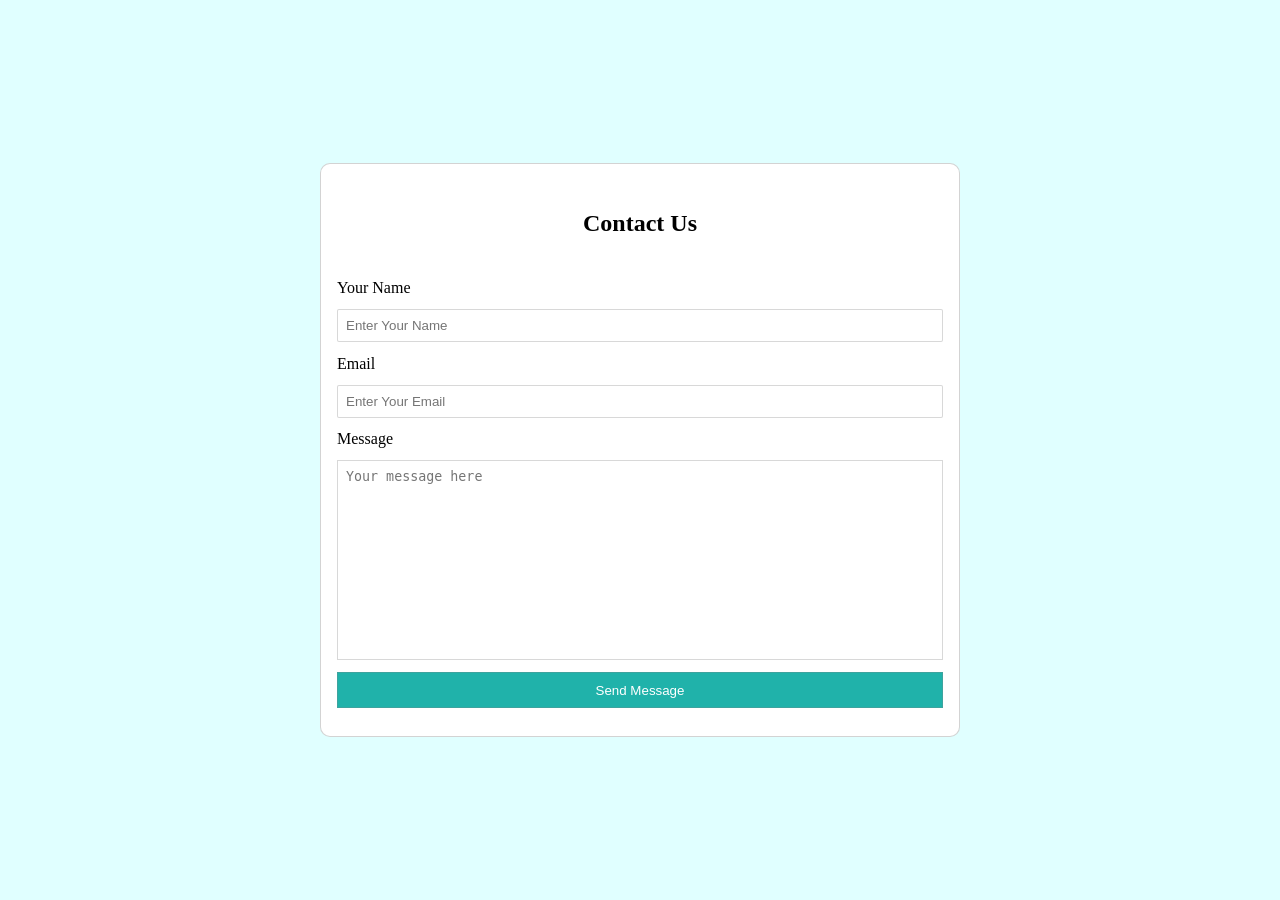
<file: CSS/DAY-4/index.html>
<!doctype html>
<html lang="en">
  <head>
    <meta charset="UTF-8" />
    <meta name="viewport" content="width=device-width, initial-scale=1.0" />
    <title>Document</title>
    <link rel="stylesheet" href="style.css" />
  </head>
  <body>
    <div class="box">
      <h1>contact us</h1>
      <form>
        <label for="name">Your Name</label>
        <input type="text" id="name" placeholder="Enter your name" />
        <label for="email">Email</label>
        <input type="email" id="email" placeholder="Enter your email" />
        <label for="message">Message</label>
        <textarea id="message" placeholder="Your message here"></textarea>
        <button id="btn" type="submit">send Message</button>
      </form>
    </div>
  </body>
</html>
</file>
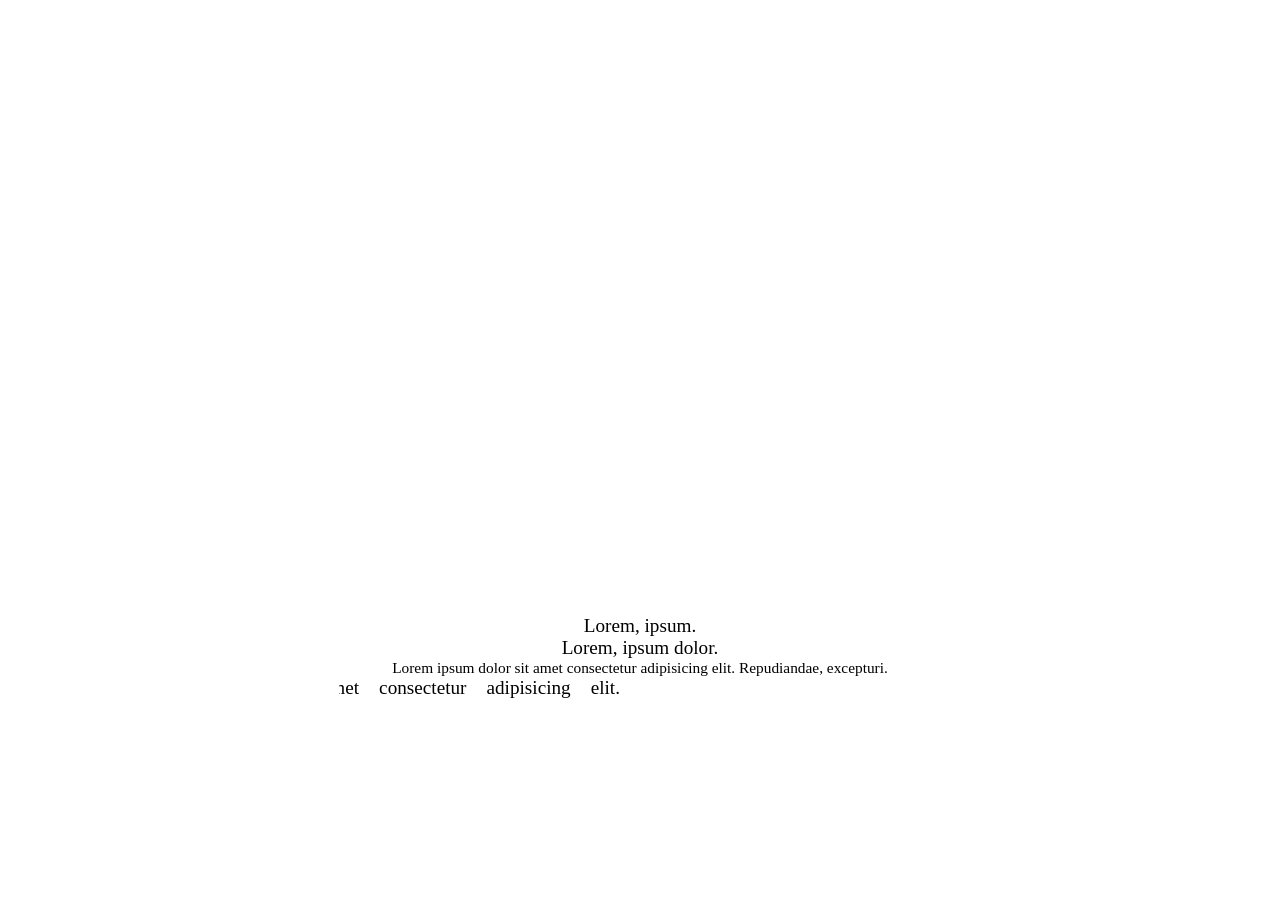
<file: CSS/PROJECT-3/index.html>
<!doctype html>
<html lang="en">
  <head>
    <meta charset="UTF-8" />
    <meta name="viewport" content="width=device-width, initial-scale=1.0" />
    <title>Document</title>
    <link rel="stylesheet" href="style.css" />
  </head>
  <body>
    <main>
      <div class="img"></div>
      <div class="content">
        <h1>
          Lorem, ipsum. <br />
          Lorem, ipsum dolor.
        </h1>
        <p>
          Lorem ipsum dolor sit amet consectetur adipisicing elit. Repudiandae,
          excepturi.
        </p>
      </div>

      <div class="view-2">
        <div class="marquee">
          <div class="text">
            <p>Lorem</p>
            <p>ipsum</p>
            <p>dolor</p>
            <p>sit</p>
            <p>amet</p>
            <p>consectetur</p>
            <p>adipisicing</p>
            <p>elit.</p>
          </div>
          <div class="text">
            <p>Lorem</p>
            <p>ipsum</p>
            <p>dolor</p>
            <p>sit</p>
            <p>amet</p>
            <p>consectetur</p>
            <p>adipisicing</p>
            <p>elit.</p>
          </div>
        </div>
      </div>
    </main>
  </body>
</html>
</file>
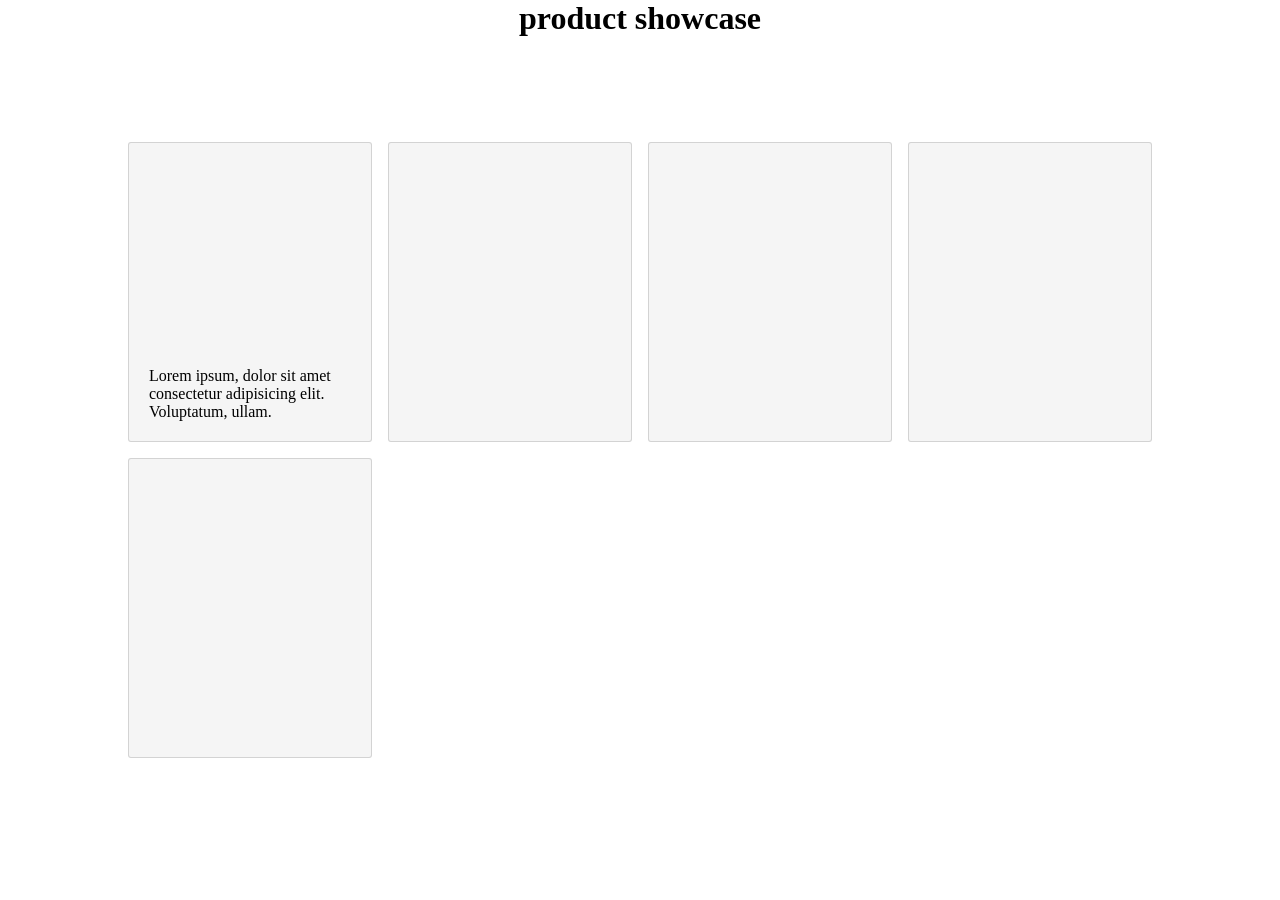
<file: CSS/PROJECT/index.html>
<!doctype html>
<html lang="en">
  <head>
    <meta charset="UTF-8" />
    <meta name="viewport" content="width=device-width, initial-scale=1.0" />
    <title>Document</title>
    <link rel="stylesheet" href="style.css" />
  </head>
  <body>
    <main>
      <header>
        <h1>product showcase</h1>
      </header>
      <div class="box">
        <div class="cart">
          <div class="img"></div>
          <div>
            <p>
              Lorem ipsum, dolor sit amet consectetur adipisicing elit.
              Voluptatum, ullam.
            </p>
          </div>
        </div>
        <div class="cart">
          <div class="img"></div>
        </div>
        <div class="cart">
          <div class="img"></div>
        </div>
        <div class="cart">
          <div class="img"></div>
        </div>
        <div class="cart">
          <div class="img"></div>
        </div>
      </div>
    </main>
  </body>
</html>
</file>
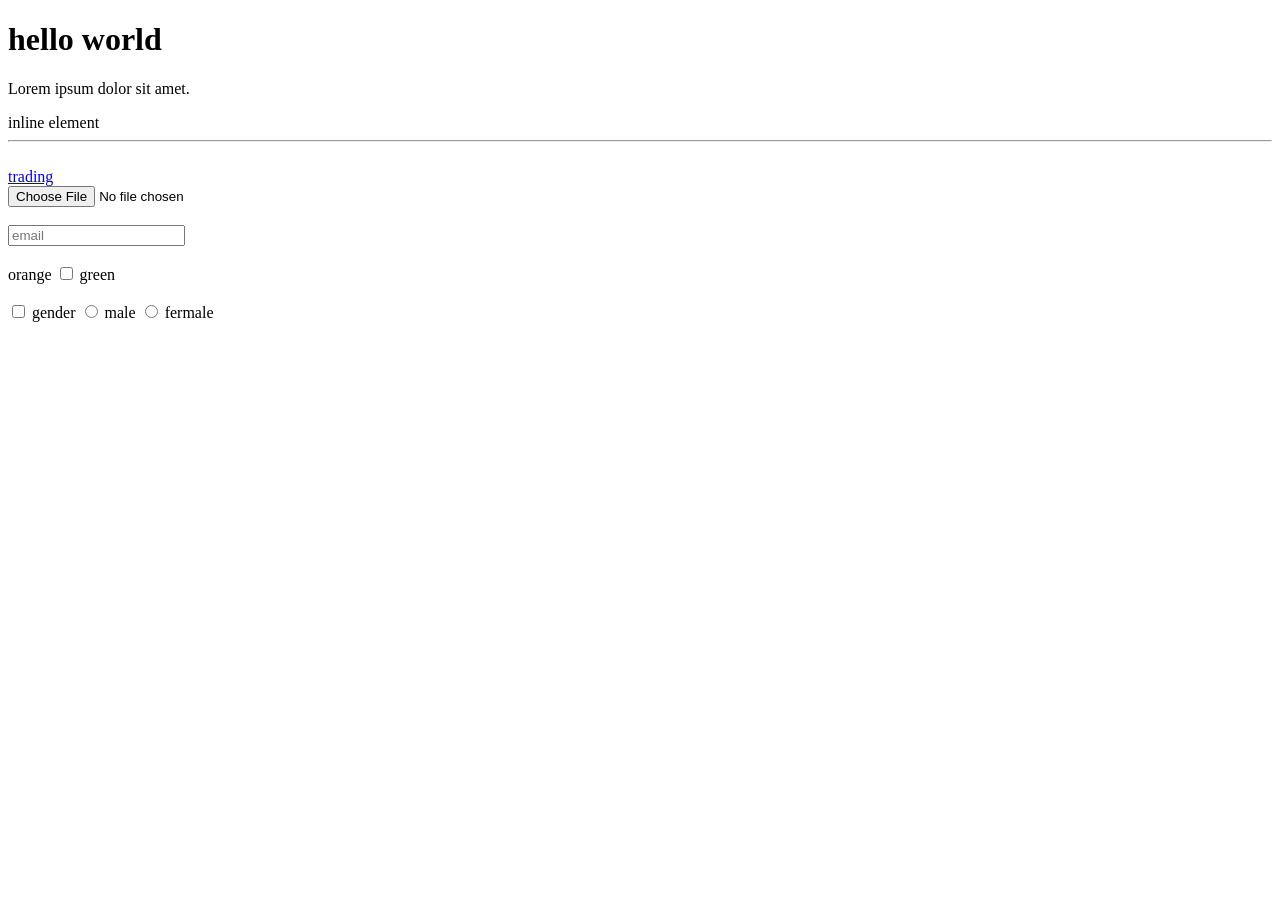
<file: HTML/DAY-1/index.html>
<!doctype html>
<html lang="en">
  <head>
    <meta charset="UTF-8" />
    <meta name="viewport" content="width=device-width, initial-scale=1.0" />
    <title>Document</title>
  </head>
  <body>
    <h1>hello world</h1>

    <p>Lorem ipsum dolor sit amet.</p>
    <span>inline element</span>
    <hr />

    <br />

    <a target="_blank" href="https://www.tradingview.com/chart/leLUQSiN/"
      >trading</a
    >

    <br />
    <form>
      <input type="file" accept="image/*" />
      <br />
      <br />
      <input type="text" placeholder="email" />
      <br />
      <br />
      <label for="orange">orange</label>
      <input type="checkbox" id="orange" />
      <label for="green">green</label>

      <br />
      <br />
      <input type="checkbox" id="green" />

      <label for="gender">gender</label>
      <label for="male">
        <input type="radio" id="male" name="gender" value="male" /> male
      </label>
      <label for="female">
        <input type="radio" id="female" name="gender" value="female" /> fermale
      </label>
    </form>
  </body>
</html>
</file>
<file: CSS/DAY-4/style.css>
* {
  margin: 0;
  padding: 0;
  box-sizing: border-box;
}

html,
body {
  width: 100%;
  height: 100%;
}

body {
  background-color: lightcyan;
  display: flex;
  justify-content: center;
  align-items: center;
}

.box {
  width: 50%;
  height: auto;
  border: 1px solid rgba(128, 128, 128, 0.346);
  border-radius: 10px;
  background-color: white;
  padding: 1rem;
}
label {
  display: block;
  margin: 2% 0;
}
h1 {
  text-align: center;
  margin: 5% 0;
  text-transform: capitalize;
  font-size: 1.5rem;
}
form {
  display: flex;
  flex-direction: column;
}
input {
  padding: 0.5rem;
  border: 1px solid rgba(128, 128, 128, 0.308);
  border-radius: 2px;
}

textarea {
  height: 200px;
  resize: none;
  border: 1px solid rgba(128, 128, 128, 0.308);
  padding: 0.5rem;
}

input::placeholder {
  text-transform: capitalize;
}

#btn {
  margin: 2% 0;
  padding: 0.6rem;
  text-transform: capitalize;
  border: 1px solid rgba(128, 128, 128, 0.308);
  background-color: lightseagreen;
  color: white;
  cursor: pointer;
}
</file>
<file: CSS/PROJECT-3/style.css>
* {
  margin: 0;
  padding: 0;
  box-sizing: border-box;
}

html,
body {
  width: 100%;
  height: 100%;
}

html {
  font-size: clamp(16px, 1.5vw, 20px);
}

main {
  width: 100%;
  height: 100%;
  padding: 2rem;
  display: flex;
  flex-direction: column;
  align-items: center;
}

.img {
  width: 100%;
  height: 70%;
  background-image: url("https://images.pexels.com/photos/36950148/pexels-photo-36950148.jpeg");
  background-size: cover;
  background-position: center;
}

.content {
  text-align: center;
}
.content h1 {
  font-weight: 100;
  font-size: 1rem;
}

.content p {
  font-size: 0.8rem;
}

@media (min-width: 1024px) {
  .img {
    width: 40%;
  }
}

.view-2 {
  width: 50%;
  overflow: hidden;
}
.marquee {
  display: flex;
  justify-content: center;
  padding: 0 10px;
}
.text {
  display: flex;
  justify-content: center;
  padding: 0 10px;
  animation: scroll 10s linear infinite both;
}
.text p {
  padding: 0 10px;
}

@keyframes scroll {
  0% {
    transform: translateX(0);
  }
  100% {
    transform: translateX(-100%);
  }
}
</file>
<file: CSS/PROJECT/style.css>
* {
  margin: 0;
  padding: 0;
  box-sizing: border-box;
}

html,
body {
  width: 100%;
  height: 100%;
}
main {
  width: 100%;
  height: 100vh;
  display: flex;
  flex-direction: column;
  align-items: center;
  gap: 0.5rem;
}

header h1 {
  text-align: center;
  z-index: 1;
}
.box {
  width: 80%;
  height: 90%;
  display: grid;
  gap: 1rem;
  grid-template-columns: repeat(4, 250px);
  grid-template-rows: repeat(2, 300px);
  justify-content: center;
  align-content: center;
  margin-top: 80px;
}

.cart {
  background-color: whitesmoke;
  border: 1px solid rgba(128, 128, 128, 0.291);
  border-radius: 3px;
  padding: 20px;
  display: flex;
  flex-direction: column;
  gap: 1rem;
}

.img {
  width: 100%;
  height: 100%;
  background-image: url("https://images.pexels.com/photos/37223904/pexels-photo-37223904.jpeg");
  background-position: center;
  background-size: cover;
}

@media (min-width: 0px) {
  .box {
    grid-template-columns: repeat(1, 1fr);
  }
}

@media (min-width: 768px) {
  .box {
    grid-template-columns: repeat(2, 1fr);
    margin-top: 15px;
  }
}

@media (min-width: 1024px) {
  .box {
    grid-template-columns: repeat(4, 1fr);
    margin-top: 0;
  }
}
</file>
